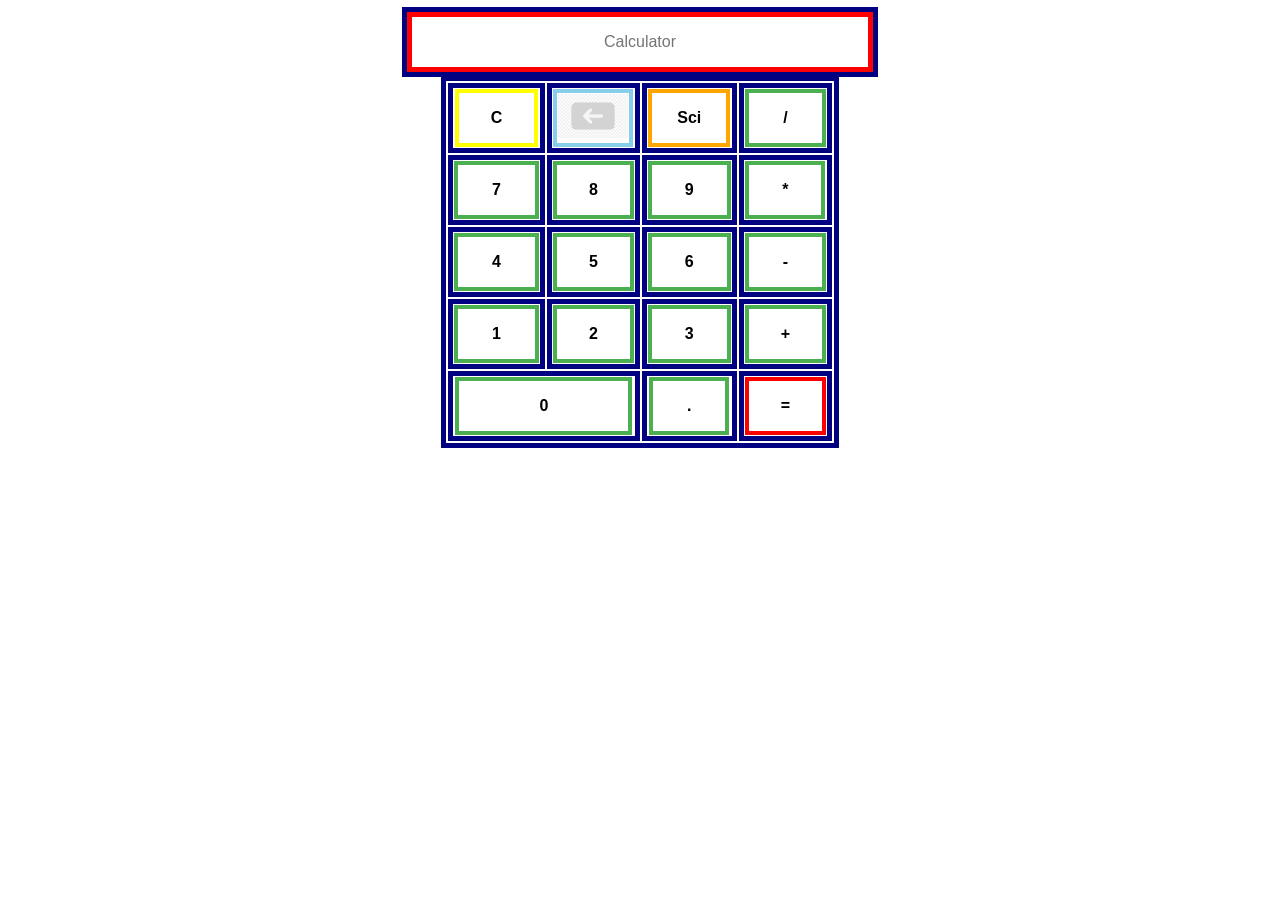
<file: Brython calc/index.html>
<!doctype html>
<html>
<head>
    <meta charset="utf-8">
    <script type="text/javascript" src="brython\brython.js"></script>
    <script type="text/javascript" src="brython\brython_stdlib.js"></script>
    <script type="text/python" src="calc.py"></script>
    <link rel="stylesheet" href="style1.css">
    <title>CalculatoR</title>
</head>
<body onload="brython(1)">
    <input type="text" id="inp" placeholder="Calculator" required>
    <div class="calc-main" id="calc-main">
        <table id='kkk'>
            <tr>
                <th>
                    <button id="clear" name="clear">
                        <b>C</b>
                    </button>
                </th>
                <th>
                    <button id="diff" name="diff" style="padding: 1px;">
                        <img src="backspace.png" alt="backspace">
                    </button>
                </th>
                <th>
                    <button id="sci" name="sci">
                        <b>Sci</b>
                    </button>
                </th>
                <th>
                    <button id="common" name="common" style='padding-left: 34px;padding-right: 34px;'>
                        <b>/</b>
                    </button>
                </th>
            </tr>
            <tr>
                <th>
                    <button id="common" name="common" style='padding-left: 34px;padding-right: 34px;'>
                        <b>7</b>
                    </button>
                </th>
                <th>
                    <button id="common" name="common">
                        <b>8</b>
                    </button>
                </th>
                <th>
                    <button id="common" name="common" style='padding-left: 33px;padding-right: 33px;'>
                        <b>9</b>
                    </button>
                </th>
                <th>
                    <button id="common" name="common" style='padding-left: 33px;padding-right: 33px;'>
                        <b>*</b>
                    </button>
                </th>
            </tr>
            <tr>
                <th>
                    <button id="common" name="common" style='padding-left: 34px;padding-right: 34px;'>
                        <b>4</b>
                    </button>
                </th>
                <th>
                    <button id="common" name="common">
                        <b>5</b>
                    </button>
                </th>
                <th>
                    <button id="common" name="common" style='padding-left: 33px;padding-right: 33px;'>
                        <b>6</b>
                    </button>
                </th>
                <th>
                    <button id="common" name="common" style='padding-left: 34px;padding-right: 34px;'>
                        <b>-</b>
                    </button>
                </th>
            </tr>
            <tr>
                <th>
                    <button id="common" name="common" style='padding-left: 34px;padding-right: 34px;'>
                        <b>1</b>
                    </button>
                </th>
                <th>
                    <button id="common" name="common">
                        <b>2</b>
                    </button>
                </th>
                <th>
                    <button id="common" name="common" style='padding-left: 33px;padding-right: 33px;'>
                        <b>3</b>
                    </button>
                </th>
                <th>
                    <button id="common" name="common">
                        <b>+</b>
                    </button>
                </th>
            </tr>
            <tr>
                <th colspan="2">
                    <button id="common" name="common" style="padding-left: 80px;padding-right: 80px;">
                        <b>0</b>
                    </button>
                </th>
                <th>
                    <button id="common" name="common" style='padding-left: 34px;padding-right: 34px;'>
                        <b>.</b>
                    </button>
                </th>
                <th>
                    <button id="equals" name="equals" style='padding-left: 32px;padding-right: 32px;'>
                        <b>=</b>
                    </button>
                </th>
            </tr>
        </table>
        <table id="scientific">
            <tr>
                <th>
                    <button id="functions" name='functions' style="padding-left: 45px;padding-right: 45px;">
                        <b>sin</b>
                    </button>
                </th>
                <th>
                    <button id='functions' name="functions" style='padding-left: 31px;padding-right: 31px;'>
                        <b>cos</b>
                    </button>
                </th>
                <th>
                    <button id='functions' name="functions" style='padding-left: 30px;padding-right: 30px;'>
                        <b>tan</b>
                    </button>
                </th>
            </tr>
            <tr>
                <th>
                    <button id="functions" name='functions' style="padding-left: 40px;padding-right: 40px;">
                        <b>sinh</b>
                    </button>
                </th>
                <th>
                    <button id='functions' name="functions" style="padding-left: 27px;padding-right: 27px;">
                        <b>cosh</b>
                    </button>
                </th>
                <th>
                    <button id='functions' name="functions">
                        <b>tanh</b>
                    </button>
                </th>
            </tr>
            <tr>
                <th>
                    <button id='functions' name="functions" style="padding-left: 42px;padding-right: 42px;">
                        <b>exp</b>
                    </button>
                </th>
                <th>
                    <button id='functions' name="functions">
                        <b>log10</b>
                    </button>
                </th>
                <th>
                    <button id='functions' name="functions" style="padding-left: 30px;padding-right: 30px;">
                        <b>log</b>
                    </button>
                </th>
            </tr>
            <tr>
                <th>
                    <button id="common" name="common"style="padding-left: 53px;padding-right: 53px;">
                        <b>(</b>
                    </button>
                </th>
                <th>
                    <button id="common" name="common" style="padding-left: 42px;padding-right: 42px;">
                        <b>)</b>
                    </button>
                </th>
                <th>
                    <button id="common" name="common" style="padding-left: 37px;padding-right: 37px;">
                        <b>e</b>
                    </button>
                </th>
            </tr>
            <tr>
                <th>
                    <button id='functions' name="functions";>
                        <b>factorial</b>
                    </button>
                </th>
                <th>
                    <button id='functions' name="functions" style="padding-left: 30px;padding-right: 30px;">
                        <b>sqrt</b>
                    </button>
                </th>
                <th>
                    <button id="common" name="common" style="padding-left: 34px;padding-right: 34px;">
                        <b>pi</b>
                    </button>
                </th>
            </tr>
        </table>
    </div>
</body>
</html>
</file>
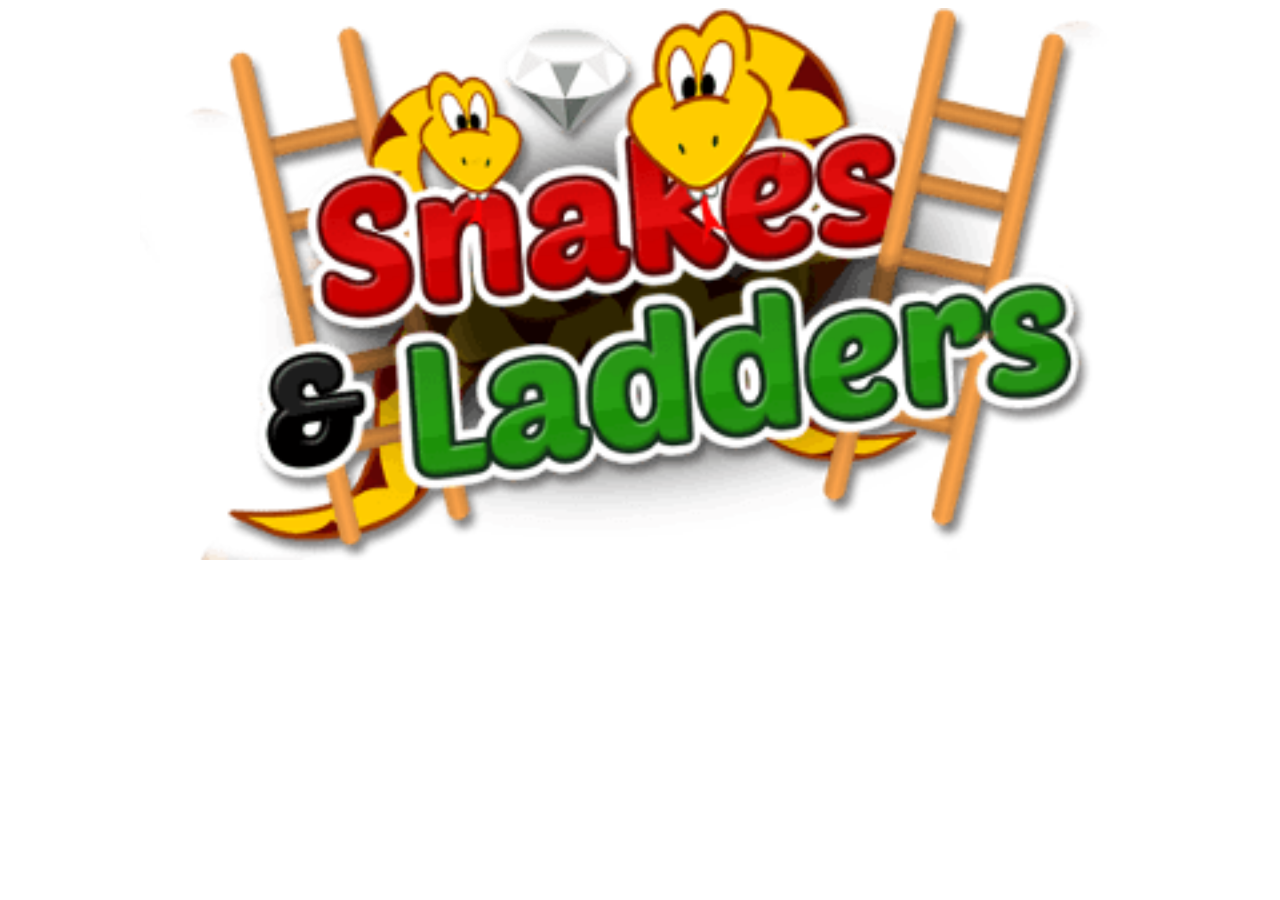
<file: Html snake and ladders/index.html>
<!DOCTYPE html>
<html lang="en">
    <head>
        <meta charset="UTF-8">
        <meta name="viewport" content="width=device-width, initial-scale=1.0">
        <title>Snake And LaddeRs</title>
        <script src="script.js" type="text/javascript" lang="javascript"></script>
        <link rel="stylesheet" href="style.css">
    </head>
    <body>
        <div id="startscreen">
            <img src="start_page.png" alt="start game" width="1000px" onclick="start_game()">
        </div>
        <div id="qwert"></div>
    </body>
</html>
</file>
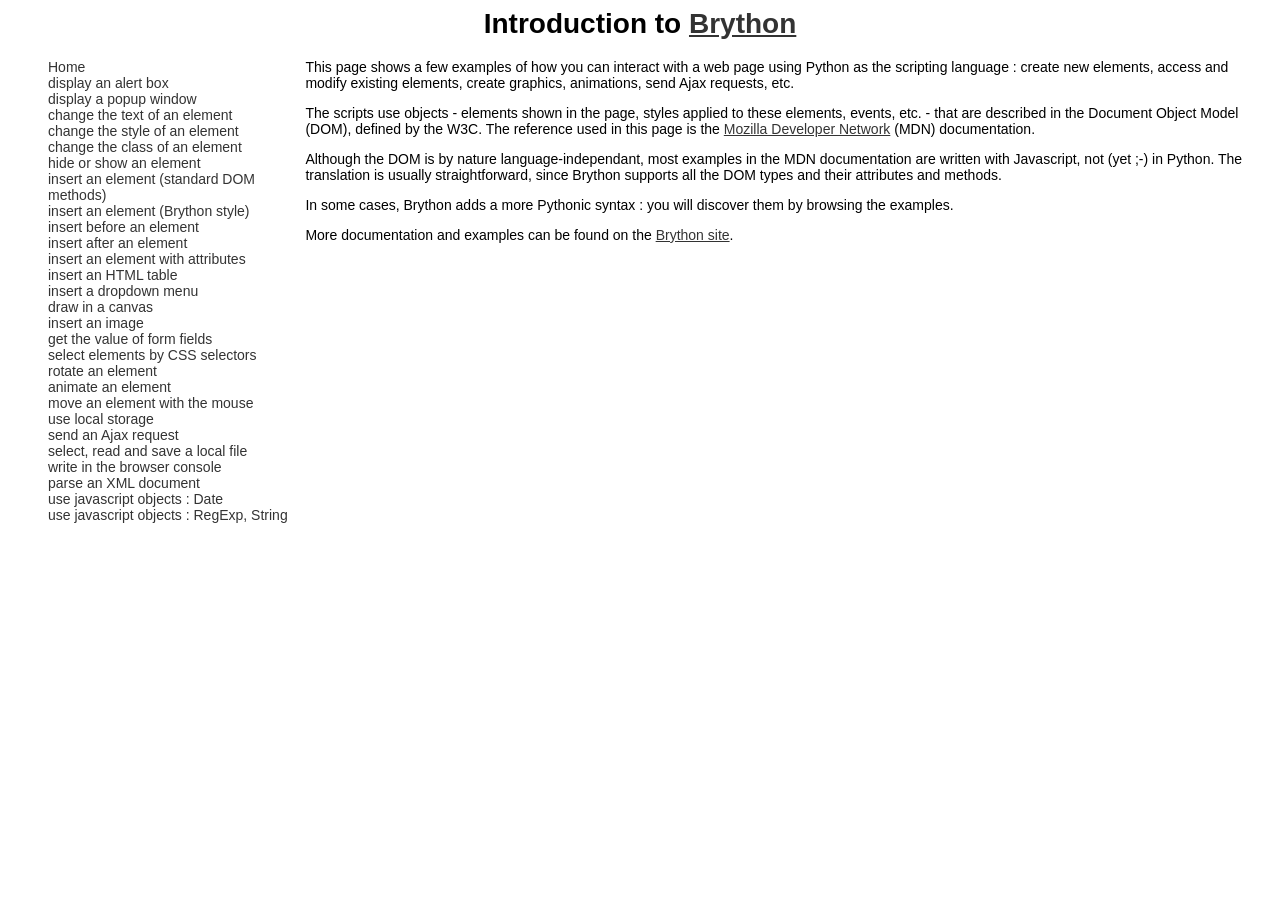
<file: @brython/demo.html>
<html>

<head>
<meta charset="utf-8">
<title>Brython demo</title>
<style>
body{
    font-size: 14px;
    font-family: Helvetica;
}

a{
    color: #333;
}
a.menu{
    text-decoration: none;
}
a.menu:hover{
    background-color: #ccc;
}
a:visited{
    color: #333;
}

li{
    list-style-type: none;
}

#panel{
    display:table-cell;
    width:65%;
    padding-right:2%;
    text-align: left;
}

button{
    background-color: #dadada;
    color: #113;
    border-style: solid;
    border-color: #000;
    border-width: 1px;
    border-radius: 3px;
    font-size: 1.2em;
}
button.btn-ls{
    font-size: 1em;
}

div.example{
    margin-top: 2em;
    display: none;
}

pre{
    display: inline-block;
    padding: 1em;
    font-family: Consolas, Courier New;
    color: #ff9;
    background-color: #114;
    border-radius: 10px;
    margin-top: 2em;
    width: 66%;
}

pre.html{
    padding: 0.5em;
}

.zone{
    margin-left: 5em;
    padding: 1em;
    border-width: 1px;
    border-color: #333;
    border-style: solid;
    width: 20em;
}

code{
    font-family: Consolas, Courier New;
    color: #113;
    padding-left: 0.2em;
    padding-right: 0.2em;
}

code.file{
    background-color: #fff;
    font-weigth: bold;
    font-style: italic;
}

.up{
    font-size: 1.2em;
}
.down{
    font-size:0.8em;
}

/* colors for highlighted Python code */

span.python-string{
    color: #6aa;
}
span.python-comment{
    color: #6a6;
}
span.python-keyword{
    color: #42ebf4;
}
span.python-builtin{
    color: #0f0;
}
</style>

</head>

<body onload="brython({debug: 1, indexedDB: false})">

<h1 style="text-align: center">Introduction to <a href="http://brython.info" target="_blank" class="external">Brython</a></h1>
<div style="display:table; width:100%;">
  <div style="display: table-row">
    <div style="display: table-cell; width:20%; vertical-align: top;">
      <ul id="menu">
      </ul>
    </div>
    <div style="" id="panel">
      <div id="home">
        <p>This page shows a few examples of how you can interact with a web
        page using Python as the scripting language : create new elements,
        access and modify existing elements, create graphics, animations, send
        Ajax requests, etc.
        <p>The scripts use objects - elements shown in the page, styles
        applied to these elements, events, etc. - that are described in the
        Document Object Model (DOM), defined by the W3C. The reference used in
        this page is the
        <a href="https://developer.mozilla.org/en-US/docs/Web/API/Document_Object_Model" target="_blank" class="external">Mozilla Developer Network</a>
        (MDN) documentation.
        <p>Although the DOM is by nature language-independant, most examples
        in the MDN documentation are written with Javascript, not
        (yet&nbsp;;-) in Python. The translation is usually straightforward,
        since Brython supports all the DOM types and their attributes and methods.
        <p>In some cases, Brython adds a more Pythonic syntax : you will discover
        them by browsing the examples.
        <p>More documentation and examples can be found on the
        <a href="http://brython.info" target="_blank" class="external">Brython site</a>.
      </div>
    </div>
  </div>
</div>


<div class="example" id="ex0">
    <button id="button_alert">display an alert box</button>

    <script type="text/python" id="script0">
    from browser import document, alert

    def hello(ev):
        alert("Hello !")

    document["button_alert"].bind("click", hello)
    </script>

    <p>
    <pre class="python"></pre>

    <p><span class="comment">
    <code>browser</code> is a Brython-specific module that defines the objects
    used to interact with the page.
    <p><code>document</code> is an object representing the HTML document ;
    <code>document[element_id]</code> is the element with attribute id equal
    to element_id. In this example, <code>document["button0"]</code> is a
    reference to the button you click on.
    <p><code>bind(<i>event, function</i>)</code> is a method of elements that
    takes two arguments, the name of an event and the function to call when
    the event occurs on the element. When the user clicks on the element, this
    event is called "click". The code means : when the user clicks on the
    element (here, the button with the text "display an alert box"), call the
    function <code>hello</code>.
    The function takes one argument, an object representing the event.
    <p><code>alert</code> is used to display small popup windows.
    </span>
</div>

<div class="example" id="ex_dialog">
    <button id="button_dialog">display a popup window</button>

    <script type="text/python" id="script_dailog">
    from browser import document
    from browser.widgets.dialog import InfoDialog

    def hello(ev):
        InfoDialog("Demo", "Hello world !", left=ev.x, top=ev.y)

    document["button_dialog"].bind("click", hello)
    </script>

    <p>
    <pre class="python"></pre>

    <p><span class="comment">
    Instead of the browser alert box, you can use a dialog box provided
    by the built-in module <code class="module">browser.widgets.dialog</code>.
    <p>Here, the box is positioned at the mouse position (given by the attributes
    <code>x</code> and <code>y</code> of the event object) by keyword arguments
    <code>left</code> and <code>top</code>.
    </span>
</div>

<div class="example" id="ex1">
    <button id="button1">change the text of an element</button>
    <span id="zone1" class="zone">Initial content</span>

    <script type="text/python" id="script1">
    from browser import document

    def change(event):
        document["zone1"].textContent = "New content"

    document["button1"].bind("click", change)
    </script>

    <p>
    <pre class="python"></pre>
    <p>

    <span class="comment">
    The attributes and methods of the elements are described in the Document
    Object Model (DOM), which is abundantly documented (by
    <a href="https://developer.mozilla.org/en-US/docs/Web/API/Document_Object_Model" class="external">Mozilla</a>
    for instance).
    <p><code>textContent</code> is an attribute of
    <a href="https://developer.mozilla.org/en-US/docs/Web/API/Node" target="_blank" class="external">Node</a> instances ; it is used to get or set an element's text content.
    <p>Brython supports all the DOM methods and attributes ; for text content
    it provides a shortcut, <code>text</code>, so that the function body can
    also be written :
    <pre class="python">
    def change(event):
        document["zone1"].text = "New Content"
    </pre>
</code>
</span>
</div>

<div class="example" id="ex2">
    <button id="button2">change the style of an element</button>
    <span id="zone2" style="color:blue;background-color:#aad;" class="zone">coloured content</span>

    <script type="text/python" id="script2">
    from browser import document

    element = document["zone2"]

    def change(event):
        style = element.style
        color = style.color
        style.color = "#cc8" if color == "blue" else "blue"
        style.backgroundColor = "gray" if color == "blue" else "#aad"
        style.fontWeight = "bold" if color == "blue" else "normal"
        style.fontSize = "18px" if color == "blue" else "14px"

    document["button2"].bind("click", change)
    </script>

    <p>
    <pre class="python"></pre>
    <p>

    <span class="comment">
    Elements have an attribute <a href="https://developer.mozilla.org/en-US/docs/Web/HTML/Global_attributes/style" target="_blank"><code>style</code></a>, which itself has (among many others) the attributes <code>color</code> (text color), <code>backgroundColor</code> (background color), <code>fontWeight</code> ("bold" or "normal"), <code>fontSize</code> (size of the letters, in pixels), etc.
    <p>Look <a href="https://developer.mozilla.org/en-US/docs/Web/CSS/Reference" target="_blank" class="external">here</a> for a reference on CSS.
    <p>Note that the attribute names that have a hyphen is CSS are written in camelCase in Python code : for instance, to set the CSS attribute <code>background-color</code>, the syntax is <code>style.backgroundColor</code>
    </span>

</div>

<div class="example" id="ex_class">
    <button id="button_class">change the class of an element</button>
    <span id="zone_class" style="color:blue;background-color:#aad;" class="zone">a random text</span>

    <script type="text/python" id="script_class">
    from browser import document

    element = document["zone_class"]
    element.classList.add("down")

    def change_class(event):
        if "up" in element.classList:
            element.classList.remove("up")
            element.classList.add("down")
        else:
            element.classList.remove("down")
            element.classList.add("up")

    document["button_class"].bind("click", change_class)
    </script>

    <p>
    <pre class="python"></pre>
    <p>

    <span class="comment">
    Elements have an attribute <a href="https://developer.mozilla.org/en-US/docs/Web/API/Element/classList" target="_blank" class="external"><code>classList</code></a> with the values set in the attribute <code>class</code> of the element.
    <p>It is an instance of the class <a href="https://developer.mozilla.org/en-US/docs/Web/API/DOMTokenList" target="_blank" class="external"><code>DOMTokenList</code></a>, which supports the methods <code>add()</code> and <code>remove()</code>.
    </span>

</div>


<div class="example" id="ex3">
    <button id="button3">hide or show an element</button>
    <span id="zone3" class="zone">on / off</span>

    <script type="text/python"  id="script3">
    from browser import bind, document

    @bind("#button3", "click")
    def change(event):
        display = document["zone3"].style.display
        document["zone3"].style.display = "inline" if display == "none" else "none"

    </script>

    <p>
    <pre class="python"></pre>
    <p>

    <span class="comment">
    <code>display</code> is another attribute of <code>style</code>. Setting it to <code>"none"</code> hides the element.
    <p>Note that in this example, we use a variant of the syntax to bind
    events to functions. Instead of the form we had seen before, which uses
    the <i>method</i> <code>bind</code> of DOM elements, here we use the
    <i>function</i> bind defined in module <code>browser</code>. It is used
    as a decorator for the callback function, and takes two parameters:
    <ul>
    <li>- an identifier of the element(s) to bind : either a reference to the
    element, or a <a href="https://developer.mozilla.org/en-US/docs/Web/CSS/CSS_Selectors"
    class="external">CSS selector</a> (here, the selector "#button3" refers to the
    button)
    <li>- the event name
    </ul>
    </span>
</div>

<div class="example" id="ex6_std">
    <button id="button6_std">insert an element (standard DOM methods)</button>
    <span id="zone6_std" class="zone">initial content</span>

    <script type="text/python" id="script6_std">
    from browser import document, html

    element = document.getElementById("zone6_std")
    nb = 0

    def change(event):
        global nb
        elt = document.createElement("B")
        txt = document.createTextNode(f" {nb}")
        elt.appendChild(txt)
        element.appendChild(elt)
        nb += 1

    document["button6_std"].addEventListener("click", change)
    </script>

    <p>
    <pre class="python"></pre>
    <p>

    <span class="comment">This example uses the standard DOM methods to create elements (<a href="https://developer.mozilla.org/en-US/docs/Web/API/Document/createElement" target="_blank" class="external"><code>document.createElement()</code></a>, <a href="https://developer.mozilla.org/en-US/docs/Web/API/Document/createTextNode" target="_blank" class="external"><code>createTextNode()</code></a>) and append them to other elements or to the document (<a href="https://developer.mozilla.org/en-US/docs/Web/API/Node/appendChild" target="_blank"><code>Node.appendChild()</code></a>).
    <p>Note that on the last line, we use the standard DOM method <a href="https://developer.mozilla.org/en-US/docs/Web/API/EventTarget/addEventListener" target="_blank" class="external"><code>EventTarget.addEventListener()</code></a> : the method <code>bind()</code> used in the other examples is Brython-specific.
    <p>Also note the use of f-string for string formatting (<a href="https://www.python.org/dev/peps/pep-0498/" target="_blank" class="external">PEP 448</a>, introduced in Python 3.6) in the line
    <pre class="python">

        txt = document.createTextNode(f" {nb}")
    </pre>
    </span>

</div>

<div class="example" id="ex6">
    <button id="button6">insert an element (Brython style)</button>
    <span id="zone6" class="zone">initial content</span>

    <script type="text/python" id="script6">
    from browser import document, html

    element = document["zone6"]
    nb = 0

    def change(event):
        global nb
        element <= html.B(f" {nb}")
        nb += 1

    document["button6"].bind("click", change)
    </script>

    <p>
    <pre class="python"></pre>
    <p>

    <span class="comment">
    To create DOM elements, Brython provides the module <code class="module">browser.html</code>. It defines classes with the name of all the valid HTML tags in uppercase ; <code>html.B("message")</code> creates the element <code class="html">&lt;B&gt;message&lt;/B&gt;</code>
    <p>To include an element inside another one, Brython uses the operator <code><=</code> : think of it as a left arrow, not as "less than or equal". The use of an operator is more concise and avoids having to use a function call.
    </code>
    </span>

</div>

<div class="example" id="ex61">
    <button id="button61">insert before an element</button>
    <div id="zone61" class="zone"><ul><li>element</ul></div>

    <script type="text/python" id="script61">
    from browser import document, html

    ul = document["zone61"].get(selector="ul")[0]
    element = ul.get(selector="li")[0]
    nb = 0

    def change(event):
        global nb
        nb += 1
        ul.insertBefore(html.LI(f"element before {nb}"), element)

    document["button61"].bind("click", change)
    </script>

    <p>
    <pre class="python"></pre>
    <p>

    <span class="comment">
    We use the standard DOM method <a href="https://developer.mozilla.org/en-US/docs/Web/API/Node/insertBefore" class="external">insertBefore()</a>
    </code>
    </span>

</div>

<div class="example" id="ex62">
    <button id="button62">insert after an element</button>
    <div id="zone62" class="zone"><ul><li>element</ul></div>

    <script type="text/python" id="script62">
    from browser import document, html

    ul = document["zone62"].get(selector="ul")[0]
    element = ul.get(selector="li")[0]
    nb = 0

    def change(event):
        global nb
        nb += 1
        ul.insertBefore(html.LI(f"element after {nb}"), element.nextSibling)

    document["button62"].bind("click", change)
    </script>

    <p>
    <pre class="python"></pre>
    <p>

    <span class="comment">
    We use the standard DOM method <a href="https://developer.mozilla.org/en-US/docs/Web/API/Node/insertBefore" class="external">insertBefore()</a>
and insert the element after <a href="https://developer.mozilla.org/en-US/docs/Web/API/Node/nextSibling" class="external">element.nextSibling</a>.
If the element is the last in its parent's children, <code>nextSibling</code> is <code>null</code> so the new element is inserted at
the end.
    </code>
    </span>

</div>


<div class="example" id="ex_elt_attr">
    <button id="button_elt_attr">insert an element with attributes</button>
    <span id="zone_elt_attr" class="zone">initial content</span>

    <script type="text/python" id="script_elt_attr">
    from browser import document, html

    element = document["zone_elt_attr"]

    def insert(event):
        element <= html.SPAN("new text",
            style=dict(color="red", paddingLeft="1em"),
            Class="down")

    document["button_elt_attr"].bind("click", insert)
    </script>

    <p>
    <pre class="python"></pre>
    <p>

    <span class="comment">
    The attributes of a tag are defined as keyword arguments of the html classes constructor.
    <p>Note that the style attribute is passed as a dictionary ; also note that, since <code>class</code> is a Python keyword, it can't be used as a key, so we use <code>Class</code> instead (tag attributes are case-insensitive).
    </code>
    </span>

</div>


<div class="example" id="ex7">
    <button id="button7">insert an HTML table</button>
    <p>
    <div id="zone7" class="zone" style="width:60%"></div>

    <script type="text/python" id="script7">
    from browser import document
    from browser.html import TABLE, TR, TH, TD

    def insert_table(event):
        table = TABLE()

        # header row
        table <= TR(TH(f"Column {i}") for i in range(5))

        # table rows
        for row in range(3):
            table <= TR(TD(f"Cell {row}-{i}") for i in range(5))

        document["zone7"].clear()
        document["zone7"] <= table

    document["button7"].bind("click", insert_table)
    </script>

    <p>
    <pre class="python"></pre>
    <p>

    <span class="comment">
    To build a table, we use the HTML tags <code>TABLE, TR, TH</code> and <code>TD</code>.
    <p>The first attribute passed to the classes defined in <code class="module">browser.html</code> is either a string, another instance of a class, <i>or an iterator on such elements</i>.
    <p>Here we use a Python generator expression to include several headers (<code>TH</code>) in the first row (<code>TR</code>) of the table, and the same for the table cells (<code>TD</code>) in the next rows.
    <p><code>clear()</code> is a method that removes all the element contents.
    </code>
    </span>

</div>


<div class="example" id="ex12">
    <button id="button12">insert a dropdown menu</button>
    <span id="zone12" class="zone"></span>

    <script type="text/python" id="script12">
    from browser import document, html
    from browser.widgets.dialog import InfoDialog

    def show(event):
        dropdown = event.target
        num = dropdown.selectedIndex
        InfoDialog("Demo", "Selected: {}".format(dropdown.options[num].value))

    def insert_dropdown(event):
        document["zone12"] <= "Your choice : "
        dropdown = html.SELECT(html.OPTION(f"Choice {i}") for i in range(5))
        dropdown.bind("change", show)
        document["zone12"] <= dropdown

    document["button12"].bind("click", insert_dropdown)
    </script>

    <p>
    <pre class="python"></pre>
    <p>

    <span class="comment">
    We build the dropdown menu by a SELECT element, using a generator expression with the OPTION elements displayed in the menu.
    <p>When the user changes the selected option in the menu, the event "change" is triggered on the SELECT box. This is done in the line

    <p>
    <pre class="python">
    dropdown.bind("change", show)
    </pre>
    <p>

    <p>In function <code>show(event)</code>, <code>event.target</code> is the element itself.
    <p>A <a href="https://developer.mozilla.org/en-US/docs/Web/API/HTMLSelectElement" target="_blank">SELECT element</a> has an attribute <a href="https://developer.mozilla.org/en-US/docs/Web/API/HTMLSelectElement/selectedIndex" target="_blank"><code>selectedIndex</code></a>, the rank of the selected item in the list of options, available by its attribute <code>options</code>. The OPTION element itself has an attribute <code>value</code>, here the option text.
    </span>
</div>


<div class="example" id="ex8">
    <button id="button8">draw in a canvas</button>
    <canvas id="zone8" width="200" height="50"
        style="border-color:#000;border-style:solid;border-width:1px;margin-left:5em;"></canvas>

    <script type="text/python" id="script8">
    from browser import document, html
    import math

    canvas = document["zone8"]
    ctx = canvas.getContext("2d")

    x = 20

    def draw(event):
        global x
        ctx.beginPath()
        ctx.arc(x, 25, 15, 0, 2 * math.pi)
        x += 15
        ctx.stroke()

    document["button8"].bind("click", draw)
    </script>

    <p>
    <pre class="python"></pre>
    <p>

    <span class="comment">
    We start by importing the module <code class="module">math</code>, the same as in the Python standard distribution.
    <p><a href="https://developer.mozilla.org/en-US/docs/Web/API/Canvas_API" target="_blank">Canvas</a> is an API for drawing geometric forms in the page. The examples on the MDN pages are written in Javascript but can be easily translated for Brython.
    </span>
</div>

<div class="example" id="ex9">
    <button id="button9">insert an image</button>
    <p><div id="zone9" class="zone" style="height:60px;"></div>

    <script type="text/python"  id="script9">
    from browser import document, html

    logo = "https://www.python.org/static/community_logos/python-logo-master-v3-TM.png"

    def insert_image(event):
        document["zone9"].clear()
        document["zone9"] <= html.IMG(src=logo, height=50)

    document["button9"].bind("click", insert_image)
    </script>
</div>

<div class="example" id="ex16">
    <button id="button16">get the value of form fields</button>
    <p><div id="zone16" class="zone"></div>

    <p><div style="width:30%; padding-left:3em; background-color:#ddd;">
      <p><input id="input16" autocomplete="off" value="test">
      <br><select id="select16" autocomplete="off">
          <option value="one">one
          <option value="two">two
          <option value="three">three
      </select>
      <br>
      <textarea id="textarea16" rows=3 cols=30 autocomplete="off">your content here !...</textarea>
    </div>

    <script type="text/python" id="script16">
    from browser import document, html

    def show_values(event):
        input = document["input16"].value
        select = document["select16"]
        option = select.options[select.selectedIndex].value
        text = document["textarea16"].value
        document["zone16"].clear()
        document["zone16"] <= (f"Value in INPUT field: {input}",
            html.BR(), f"Selected option: {option}",
            html.BR(), f"Value in TEXTAREA field: {text}"
            )

    document["button16"].bind("click", show_values)
    </script>

    <p>
    <pre class="python"></pre>
    <p>

</div>

<div class="example" id="ex13">
    <button id="button13">select elements by CSS selectors</button>
    <span id="zone13" class="zone"></span>

    <script type="text/python" id="script13">
    from browser import document, html

    def change(event):
        # clear the zone
        document["zone13"].clear()

        # get a list of all BUTTON elements
        buttons = document.select("button")
        document["zone13"] <= "On this page there are {} buttons ".format(len(buttons))

        # get a list of all tags with class "zone"
        zones = document.select(".zone")
        document["zone13"] <= "and {} elements with class 'zone'".format(len(zones))

    document["button13"].bind("click", change)
    </script>

    <p>
    <pre class="python"></pre>
    <p>

    <span class="comment">
    We have seen how to get an element by its id : <code>document[element_id]</code>. Here, <code>document["zone13"]</code> is the bordered box at the right of the button.
    <p>The method <code>get(selector=css_selector)</code> provides a way to select elements based on the <a href="http://www.w3schools.com/cssref/css_selectors.asp" target="_blank">CSS selector syntax</a>. Passing the name of a tag returns a list of all the elements with this tag ; passing <code>.zone</code> returns a list of all the elements whose attribute <code>class</code> is set to <code>"zone"</code>.
    </span>
</div>

<div class="example" id="ex14">
    <button id="button14">rotate an element</button>
    <span id="zone14" class="zone">
        <button style="background-color: red; width: 1.5em;" id="rot14">&nbsp;</button>
    </span>

    <script type="text/python" id="script14">
    from browser import document, html

    moving = document["rot14"]
    angle = 10

    def change(event):
        global angle
        moving.style.transform = f"rotate({angle}deg)"
        angle += 10

    document["button14"].bind("click", change)
    </script>

    <p>
    <pre class="python"></pre>
    <p>

    <span class="comment">
    <code>transform</code> is another attribute of <code>style</code> that can make changes to the element, including a rotation by a specified angle.
    </span>
</div>

<div class="example" id="ex15">
    <button id="button15">animate an element</button>
    <p>
    <div id="zone15" style="padding:0;" class="zone">
        <button style="background-color: #fff; border-width: 0px; color:#000;padding:0;font-size:24px;height:auto;" id="rot15">&#9658;</button>
    </div>

    <script type="text/python" id="script15">
    from browser import document, window

    moving = document["rot15"]
    x = 0
    dx = 3
    run = None

    def change(event):
        global run
        if run is None:
            # start animation
            animloop(1)
        else:
            # stop animation
            window.cancelAnimationFrame(run)
            run = None

    document["button15"].bind("click", change)

    def render():
        global x, dx
        moving.style.transform = "translate({}px,0)".format(x)
        x += dx
        if x > document["zone15"].offsetWidth-moving.offsetWidth:
            dx = -dx
            moving.html = "&#9668;" # left triangle
        elif x <= 0:
            dx = -dx
            moving.html = "&#9658;" # right triangle

    def animloop(t):
        global run
        run = window.requestAnimationFrame(animloop)
        render()
    </script>

    <p>
    <pre class="python"></pre>
    <p>

    <span class="comment">
    The browser window provides 2 functions to start and stop an animation : <code>requestAnimationFrame</code> and <code>cancelAnimationFrame</code>.
    <p>When the user clicks on the button, the animation is started by calling the function <code>animloop</code> with an arbitrary argument. <code>window.requestAnimationFrame</code>, called with the function itself as argument, returns a reference to the animation. The drawing function, <code>render()</code> is called ; the loop is then executed repeatedly under the control of the animation loop.
    <p>In <code>render()</code>, to put the element at a specific location, we use another <code>transform</code> function, <code>translate(x, y)</code>. The moving element bounces, and its shape changes, when its position reaches the box borders.
    <p>If the user clicks the button again, calling <code>window.cancelAnimationFrame</code> on the animation object stops the animation.
    </span>
</div>

<div class="example" id="ex_mousemove">
    <button id="button_mousemove" style="border-width:0;background-color:inherit;">
        move an element with the mouse
    </button>
    <b id="moving" style="top:10px; left: 140px;">drag me
    </b>

    <script type="text/python"  id="script_mousemove">
    from browser import document

    class ElementMove:

        def __init__(self, moving):
            """Make "moving" element movable with the mouse"""
            self.moving = moving
            self.is_moving = False
            self.moving.bind("mousedown", self.start)
            self.moving.bind("mouseup", self.stop)
            moving.style.cursor = "move"

        def start(self, event):
            """When user clicks on the moving element, set boolean is_moving
            to True and store mouse and moving element positions"""
            self.is_moving = True
            self.mouse_pos = [event.x, event.y]
            self.elt_pos = [self.moving.left, self.moving.top]
            document.bind("mousemove", self.move)
            # prevent default behaviour to avoid selecting the moving element
            event.preventDefault()

        def move(self, event):
            """User moves the mouse"""
            if not self.is_moving:
                return

            # set new moving element coordinates
            self.moving.left = self.elt_pos[0] + event.x - self.mouse_pos[0]
            self.moving.top = self.elt_pos[1] + event.y - self.mouse_pos[1]

        def stop(self, event):
            """When user releases the mouse button, stop moving the element"""
            self.is_moving = False
            document.unbind("mousemove")

    ElementMove(document["moving"])
    </script>

    <p>
    <pre class="python"></pre>
    <p>

    <span class="comment">
    This example uses other mouse events than "click" : "mousedown", "mousemove" and "mouseup".
    <p>The mouse position is available by the attributes <code>x</code>, <code>y</code> of the event object.
    <p>The position of an element can be changed by defining its attributes <code>left</code> and <code>top</code>.
    </span>
</div>

<div class="example" id="ex_ls">
    <button id="button_ls">use local storage</button>
    <p><div id="zone_ls" style="padding-left:1em;"></div>

    <script type="text/python"  id="script_ls">
    from browser import document, window
    from browser.html import TABLE, TR, TD, INPUT, BUTTON

    zone = document["zone_ls"]

    """Test if the browser supports local storage"""
    try:
        storage = window.localStorage
        storage.setItem("x", "x")
        storage.removeItem("x")
    except:
        storage = None

    def action(ev):
        """User clicked on "add" or "remove" button"""
        button = ev.target
        row = button.closest("TR")
        if button.text == "remove":
            key = row.get(selector="TD")[0].text
            storage.removeItem(key)
        else:
            key, value = [x.value for x in row.get(selector="INPUT")]
            if key.strip():
                storage.setItem(key, value)
        # refresh table
        show()

    def update_value(ev):
        """If a value field has been modified, update storage"""
        row = ev.target.closest("TR")
        key = row.get(selector="TD")[0].text
        value = row.get(selector="INPUT")[0].value
        storage.setItem(key, value)

    def show(*args):
        """Shows the data stored locally, add buttons to add / remove items"""
        zone.clear()

        if storage is None:
            zone <= "No local storage for this browser"
            return

        table = TABLE()
        for i in range(storage.length):
            key = storage.key(i)
            value = storage.getItem(key)
            value_field = INPUT(value=value)
            value_field.bind("change", update_value)
            table <= TR(TD(key) + TD(value_field)+
                TD(BUTTON("remove", Class="btn-ls")))

        table <= TR(TD(INPUT()) + TD(INPUT()) +
            TD(BUTTON("add", Class="btn-ls")))

        zone <= table

        for button in document["zone_ls"].get(selector="button"):
            button.bind("click", action)

    document["button_ls"].bind("click", show)
    </script>

    <p>
    <pre class="python"></pre>
    <p>

    <span class="comment">
    The <a href="https://developer.mozilla.org/en-US/docs/Web/API/Storage" target="_blank">Storage</a> API allows local storage of key/value pairs.
    <p>Notice the use of method <code>elt.closest(tagName)</code> to get the first DOM element with the specified tag name above <code>elt</code>.
    <p>The event "change" on the INPUT field is triggered when the field loses focus, if the value has been modified.
    </span>

</div>

<div class="example" id="ex10">
    <button id="button10">send an Ajax request</button>
    <p><div id="zone10" class="zone" style="padding-left:1em;"></div>

    <script type="text/python"  id="script10">
    from browser import document, ajax

    url = "http://api.open-notify.org/iss-now.json"
    msg = "Position of the International Space Station at {}: {}"

    def complete(request):
        import json
        import datetime
        data = json.loads(request.responseText)
        position = data["iss_position"]
        ts = data["timestamp"]
        now = datetime.datetime.fromtimestamp(ts)
        document["zone10"].text = msg.format(now, position)

    def click(event):
        req = ajax.ajax()
        req.open("GET", url, True)
        req.bind("complete", complete)
        document["zone10"].text = "waiting..."
        req.send()

    document["button10"].bind("click", click)
    </script>

    <p>
    <i>Warning: this demo only works if this page (demo.html) is served in
    http, not https.</i>
    <pre class="python"></pre>
    <p>

    <span class="comment">
    The module <code class="module">browser.ajax</code> allows sending Ajax calls, ie sending HTTP requests to a URL and handle the reply without having to reload the page.
    <p>Here we use a public API that gives the current position of the International Space Station. The callback function <code>complete()</code> is called when the Ajax call has completed ; its argument has an attribute <code>responseText</code>, the response sent by the server. In this case, the API tells us that it's a JSON string. We decode it with the module <code class="module">json</code> of the standard distribution.
    </span>

</div>

<div class="example" id="ex50">
    <button id="button50">select, read and save a local file</button>

    <script type="text/python" id="script50">
    from browser import bind, window, document

    load_btn = document["rtfile1"]
    save_btn = document["save_file"]

    @bind(load_btn, "input")
    def file_read(ev):

        def onload(event):
            """Triggered when file is read. The FileReader instance is
            event.target.
            The file content, as text, is the FileReader instance's "result"
            attribute."""
            document['rt1'].value = event.target.result
            # display "save" button
            save_btn.style.display = "inline"
            # set attribute "download" to file name
            save_btn.attrs["download"] = file.name

        # Get the selected file as a DOM File object
        file = load_btn.files[0]
        # Create a new DOM FileReader instance
        reader = window.FileReader.new()
        # Read the file content as text
        reader.readAsText(file)
        reader.bind("load", onload)

    @bind(save_btn, "mousedown")
    def mousedown(evt):
          """Create a "data URI" to set the downloaded file content
          Cf. https://developer.mozilla.org/en-US/docs/Web/HTTP/Basics_of_HTTP/Data_URIs
          """
          content = window.encodeURIComponent(document['rt1'].value)
          # set attribute "href" of save link
          save_btn.attrs["href"] = "data:text/plain," + content


  </script>

    <br><input type="file" id="rtfile1">
    <a id="save_file" href="#" download class="anchor-as-button">save</a>
    <br><textarea id="rt1" rows="20" cols="60" autocomplete="off"></textarea>
    <p>
    <pre class="python"></pre>
    <p>

    <span class="comment">
    This example is a minimalist text editor : it shows how to select a local
    file in the user's machine, display its content in a TEXTAREA, and save the
    TEXTAREA content to disk.
    <p>It uses the interface
    <a href="https://developer.mozilla.org/en-US/docs/Web/API/File" target="_blank" class="external">File</a> of the DOM API.
    </span>
</div>
<div class="example" id="ex5">
    <button id="button5">write in the browser console</button>

    <script type="text/python" id="script5">
    from browser import document

    document["button5"].bind("click", lambda ev: print("Hello !"))
    </script>

    <p>
    <pre class="python"></pre>
    <p>

    <span class="comment">
    By default, <code>print()</code> writes message in the browser console window (to open it, right-click on the page, and click the "Inspect Element" button.
    Safari users cannot see this option initially.).
    <p>Like in Python, the output can be reset by setting <code>sys.stdout</code> to an object with a method <code>write()</code>.
    </span>
</div>

<pre style="display:none" id="catalog">
<CATALOG>
  <CD>
    <ALBUM>Love Bites</ALBUM>
    <ARTIST>Buzzcocks</ARTIST>
    <COUNTRY>UK</COUNTRY>
    <YEAR>1978</YEAR>
  </CD>
  <CD>
    <ALBUM>Turn On The Bright Lights</ALBUM>
    <ARTIST>Interpol</ARTIST>
    <COUNTRY>USA</COUNTRY>
    <YEAR>2002</YEAR>
  </CD>
  <CD>
    <ALBUM>Visions Of A Life</ALBUM>
    <ARTIST>Wolf ALice</ARTIST>
    <COUNTRY>UK</COUNTRY>
    <YEAR>2017</YEAR>
  </CD>
</CATALOG>
</pre>

<div class="example" id="ex18">
    <button id="button18">parse an XML document</button>

    <p><div id="zone18" class="zone" style="padding-left:1em;width:auto;"></div>

    <script type="text/python" id="script18">
    from browser import document, window, html
    parser = window.DOMParser.new()

    def show(node, container):
        if hasattr(node, "tagName"):
            container <= html.STRONG(node.tagName)
            ul = html.UL()
            container <= ul
            for child in node.childNodes:
                show(child, ul)
        elif node.text.strip():
            container <= html.LI(node.text)

    def show_xml(ev):
        # XML source is in a hidden element "catalog" in this page
        src = document["catalog"].html
        tree = parser.parseFromString(src, "application/xml")

        root = tree.firstChild

        show(root, document["zone18"])

    document["button18"].bind("click", show_xml)
    </script>

    <p>
    <pre class="python"></pre>
    <p>

    <span class="comment">
    Instead of using the XML modules in Python standard library, it's more efficient
    to use the Web API <a href="">DOMParser</a> to parse XML documents.
    </span>
</div>


<div class="example" id="ex11">
    <button id="button11">use javascript objects : Date</button>
    <span id="zone11" class="zone"></span>

    <script type="text/python" id="script11">
    from browser import document
    import javascript

    def show_date(event):
        date = javascript.Date.new()
        document["zone11"].text = "{}-{:02}-{:02} at {:02}:{:02}:{:02}".format(
            date.getFullYear(), date.getMonth()+1, date.getDate(),
            date.getHours(), date.getMinutes(), date.getSeconds())

    document["button11"].bind("click", show_date)
    </script>

    <p>
    <pre class="python"></pre>
    <p>

    <span class="comment">
    Brython provides the modules <code class="module">time</code> and
    <code class="module">datetime</code> of the standard distribution, but it
    can also interact with the objects defined by Javascript.
    <p>To use such objects, import the module <code class="module">javascript</code>:
    it is used to get a reference objects defined by the Javascript language.
    <p>Because the Javascript object <a href="https://developer.mozilla.org/en-US/docs/Web/JavaScript/Reference/Global_Objects/Date" target="_blank"><code>Date</code></a>
    is a constructor (ie a function that returns new objects with the syntax
    <i>var date = new Date()</i>), we create Brython objects with the
    attribute <code>new</code>.
    <p>We then use the attributes of the Javascript instance of
    <code>Date()</code> such as <a href="https://developer.mozilla.org/en-US/docs/Web/JavaScript/Reference/Global_Objects/Date/getFullYear" target="_blank"><code>getFullYear</code></a>
    with the usual Python syntax.
    </span>
</div>

<div class="example" id="ex17">
    <button id="button17">use javascript objects : RegExp, String</button>
    <span id="zone17" class="zone"></span>

    <script type="text/python" id="script17">
    from browser import document
    import javascript

    def change(event):
        s = javascript.String.new("abracadabra")
        document["zone17"].text = s.replace(javascript.RegExp.new("a", "g"), "i")

    document["button17"].bind("click", change)
    </script>

    <p>
    <pre class="python"></pre>
    <p>

    <span class="comment">
    Similarly, Brython provides the standard Python module
    <code class="module">re</code> for regular expressions, but it can also
    use the Javascript <a href="https://developer.mozilla.org/en-US/docs/Web/JavaScript/Guide/Regular_Expressions" target="_blank">RegExp</a>
    and <a href="https://developer.mozilla.org/en-US/docs/Web/JavaScript/Reference/Global_Objects/String" target="_blank">String</a> classes.
    </span>
</div>


<script type="text/python">
from browser import document, html, highlight

# create first menu entry

def home(ev):
    global current
    if current is not None:
        document[current].style.display = "none"
        document <= document[current]
        document["a"+current].style.fontWeight = "normal"
    example_id = "home"
    ev.target.style.fontWeight = "bold"
    document["panel"].clear()
    document["panel"] <= document[example_id]
    document[example_id].style.display="block"
    current = example_id

anchor = html.A("Home", Class="menu", href="#", id="ahome")
anchor.bind("click", home)

document["menu"] <= html.LI(anchor)
current = "home"

def load_example(ev):
    global current
    # remove dialogs
    for dialog in document.select(".brython-dialog-main"):
        dialog.remove()
    if current is not None:
        document[current].style.display = "none"
        document <= document[current]
        document["a"+current].classList.remove("selected")
    example_id = ev.target.num
    example = document[example_id]
    ev.target.classList.add("selected")
    document["panel"].clear()
    document["panel"] <= example
    example.style.display="block"
    script = example.get(selector="script")[0]
    src = script.text
    while src.startswith("\n"):
        src = src[1:]
    indent = 0
    while src[indent] == ' ':
        indent += 1
    src = "\n".join(line[indent:] for line in src.split("\n"))
    src = highlight.highlight(src)
    code_elt = example.get(selector="pre")
    if code_elt:
        code_elt[0].html = src.html
    else:
        example <= src
    current = example_id

for example in document.get(selector=".example"):
    # add the Python source inside the example

    # create a menu entry
    button = example.get(selector="button")[0]
    anchor = html.A(button.text, Class="menu", href="#", id="a"+example.id)
    anchor.num = example.id

    anchor.bind("click", load_example)
    document["menu"] <= html.LI(anchor)

    # hide the element
    example.style.display = "none"

</script>
<script src="brython.js"></script>
<script src="brython_stdlib.js"></script>

</body>

</html>
</file>
<file: Brython calc/style1.css>
body {
    text-align: center;
}
table {
    display: inline-block;
}
button {
    border: none;
    color: white;
    padding: 16px 32px;
    text-align: center;
    text-decoration: none;
    display: inline-block;
    font-size: 16px;
    /* margin: 4px 2px; */
    transition-duration: 0.4s;
    cursor: pointer;
}
input {
    border: none;
    color: white;
    padding: 16px 128px;
    text-align: center;
    text-decoration: none;
    display: inline-block;
    font-size: 16px;
    margin: 4px 2px;
    transition-duration: 0.4s;
    cursor: text;
    border-bottom: 5px solid navy;
}
#inp:hover {
    background-color: red;
    color: white;
}
#inp {
    background-color: white;
    color: black;
    border: 5px solid red;
    outline: 5px solid navy;
}

[name = 'common'] {
    background-color: white;
    color: black;
    border: 4px solid #4CAF50;
}

[name = 'common']:hover {
    background-color: #4CAF50;
    color: white;
}
[name = 'diff'] {
    background-color: white;
    color: black;
    border: 4px solid skyblue;
}

[name = 'diff']:hover {
    background-color: skyblue;
    color: white;
}
[name = 'clear'] {
    background-color: white;
    color: black;
    border: 4px solid yellow;
}

[name = 'clear']:hover {
    background-color: yellow;
    color: orange;
}
[name = 'sci'] {
    background-color: white;
    color: black;
    border: 4px solid orange;
    padding: 16px;
    padding-left: 25px;
    padding-right: 25px;
}

[name = 'sci']:hover {
    background-color: orange;
    color: white;
}
[name = 'equals'] {
    background-color: white;
    color: black;
    border: 4px solid red;
    padding: 16px;
    padding-left: 25px;
    padding-right: 25px;
}

[name = 'equals']:hover {
    background-color: red;
    color: white;
}
[name = 'functions'] {
    background-color: white;
    color: black;
    border: 4px solid orange;
    padding: 16px;
    padding-left: 25px;
    padding-right: 25px;
}

[name = 'functions']:hover {
    background-color: orange;
    color: white;
}
img {
    width: 70px;
}
table, tr, th {
    border: 5px solid navy;
}
#scientific {
    display: none;

}
</file>
<file: Html snake and ladders/style.css>
#h {
    border: 5px solid orange;
    padding: 590px 10px 10px 10px;
}
button#roll {
    position: absolute;
    top: 75%;
    left: 10%;
}
#qwerty {
    font-size: 30px;
    position: absolute;
    top: 30%;
    left: 35%;
    border: 10px solid red;
    background-color: aqua;
}
a {
    cursor: pointer;
    color: orange;
}
body {
    text-align: center;
}
</file>
